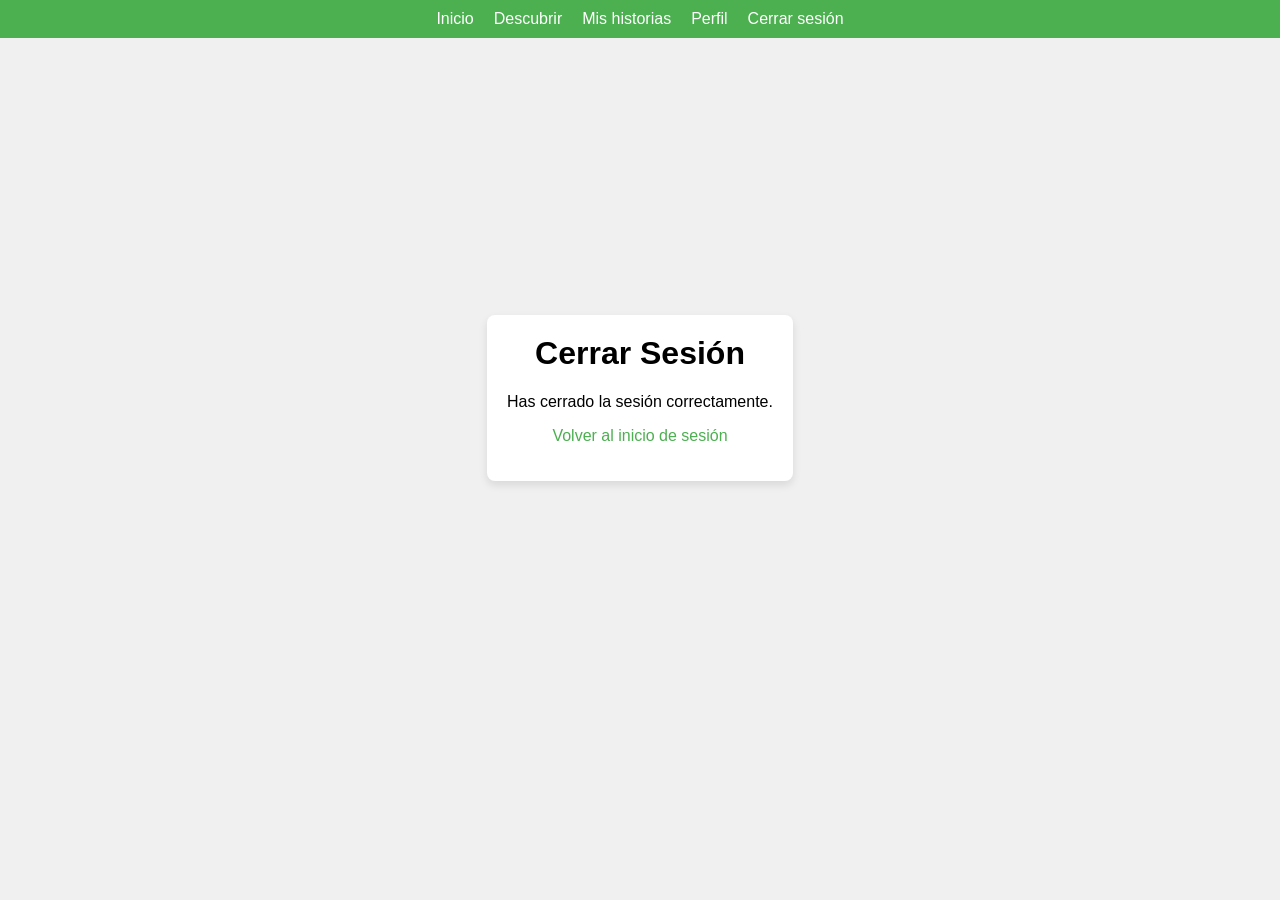
<file: misitio2/logout.html>
<!DOCTYPE html>
<html lang="es">
<head>
    <meta charset="UTF-8">
    <meta name="viewport" content="width=device-width, initial-scale=1.0">
    <title>Cerrar Sesión</title>
    <link rel="stylesheet" href="css/styles_logout.css">
</head>
<body>
    <header>
        <div class="logo"></div>
        <nav>
            <ul>
                <li><a href="principal.html">Inicio</a></li>
                <li><a href="descubrir.html">Descubrir</a></li>
                <li><a href="mis_historias.html">Mis historias</a></li>
                <li><a href="perfil.html">Perfil</a></li>
                <li><a href="logout.html">Cerrar sesión</a></li>
            </ul>
        </nav>
    </header>
    <div class="container">
        <main class="content">
            <h1>Cerrar Sesión</h1>
            <p>Has cerrado la sesión correctamente.</p>
            <p><a href="index.html">Volver al inicio de sesión</a></p>
        </main>
    </div>
    <script src="script/scripts_logout.js"></script>
</body>
</html>
</file>
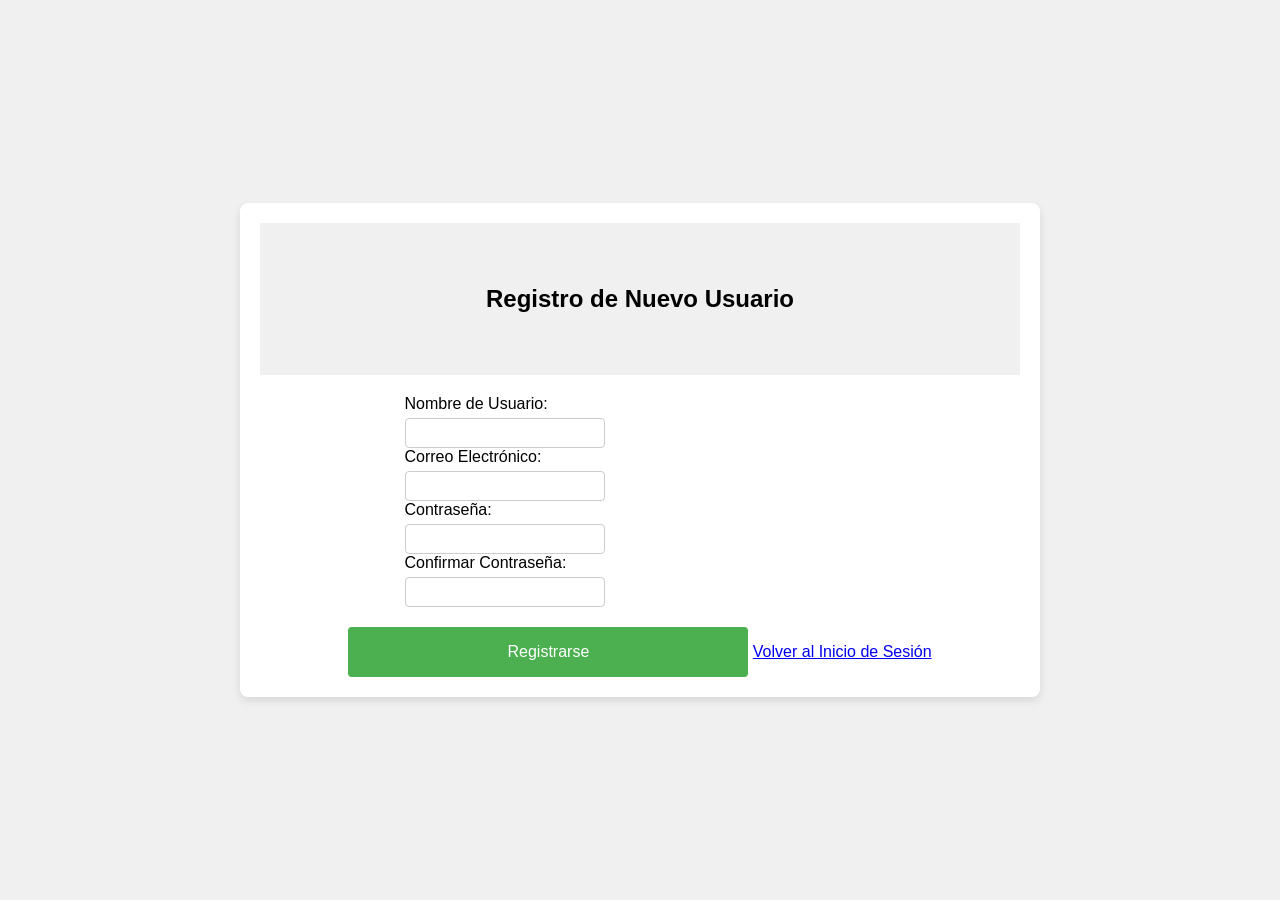
<file: misitio2/registro.html>
<?php
session_start();
if (!isset($_SESSION['username'])) {
    header("Location: index.html");  
    exit();
}
?>
<!DOCTYPE html>
<html lang="es">
<head>
    <meta charset="UTF-8">
    <meta name="viewport" content="width=device-width, initial-scale=1.0">
    <title>Registro de Usuario</title>
    <link rel="stylesheet" href="css/styles.css">
</head>
<body>
    <div class="container">
        <div class="header">
            <h1>Registro de Nuevo Usuario</h1>
        </div>
        <form id="registerForm" action="php/register.php" method="POST">  <!-- Apunta a php/register.php -->
            <div class="form-group">
                <label for="username">Nombre de Usuario:</label>
                <input type="text" id="username" name="username" required>
            </div>
            <div class="form-group">
                <label for="email">Correo Electrónico:</label>
                <input type="email" id="email" name="email" required>
            </div>
            <div class="form-group">
                <label for="password">Contraseña:</label>
                <input type="password" id="password" name="password" required>
            </div>
            <div class="form-group">
                <label for="confirm_password">Confirmar Contraseña:</label>
                <input type="password" id="confirm_password" name="confirm_password" required>
            </div>
            <button type="submit">Registrarse</button>
            <a href="index.html" class="back-to-login">Volver al Inicio de Sesión</a>
        </form>
    </div>
    <script src="script/register.js"></script>
</body>
</html>
</file>
<file: misitio2/css/styles_logout.css>
body {
    font-family: Arial, sans-serif;
    background-color: #f0f0f0;
    margin: 0;
    padding: 0;
}

header {
    background-color: #4CAF50;
    color: white;
    padding: 10px 0;
    text-align: center;
}

header .logo {
    font-size: 24px;
}

header nav ul {
    list-style-type: none;
    padding: 0;
    margin: 0;
    display: flex;
    justify-content: center;
    gap: 20px;
}

header nav ul li {
    display: inline;
}

header nav ul li a {
    color: white;
    text-decoration: none;
}

.container {
    display: flex;
    justify-content: center;
    align-items: center;
    height: 80vh;
}

.content {
    background-color: #ffffff;
    padding: 20px;
    border-radius: 8px;
    box-shadow: 0 4px 8px rgba(0, 0, 0, 0.1);
    text-align: center;
}

.content h1 {
    margin-top: 0;
}

.content p a {
    color: #4CAF50;
    text-decoration: none;
}

.content p a:hover {
    text-decoration: underline;
}
</file>
<file: misitio2/css/styles.css>
body {
    display: flex;
    justify-content: center;
    align-items: center;
    height: 100vh;
    margin: 0;
    font-family: Arial, sans-serif;
    background-color: #f0f0f0;
}

.container {
    width: 760px;
    background: white;
    padding: 20px;
    box-shadow: 0 4px 8px rgba(0, 0, 0, 0.1);
    border-radius: 8px;
    text-align: center;
}

.header {
    width: 100%;
    height: 152px;
    background-color: #f0f0f0;
    display: flex;
    align-items: center;
    justify-content: center;
    margin-bottom: 20px;
}

.header h1 {
    margin: 0;
    font-size: 24px;
}

.form-group {
    margin-bottom: 15px;
    text-align: left;
    width: 471px;
    margin: 0 auto;
}

.form-group label {
    display: block;
    margin-bottom: 5px;
}

.form-group input {
    width: 200px;
    height: 30px;
    padding: 5px;
    box-sizing: border-box;
    border: 1px solid #ccc;
    border-radius: 4px;
}

button {
    width: 400px;
    height: 50px;
    background-color: #4CAF50;
    color: white;
    border: none;
    border-radius: 4px;
    cursor: pointer;
    font-size: 16px;
    margin-top: 20px;
}

button:hover {
    background-color: #45a049;
}

.forgot-password, .register-link {
    margin-top: 10px;
    display: block;
    text-decoration: none;
    color: #007BFF;
    font-size: 14px;
}

.forgot-password:hover, .register-link {
    text-decoration: underline;
}
</file>
